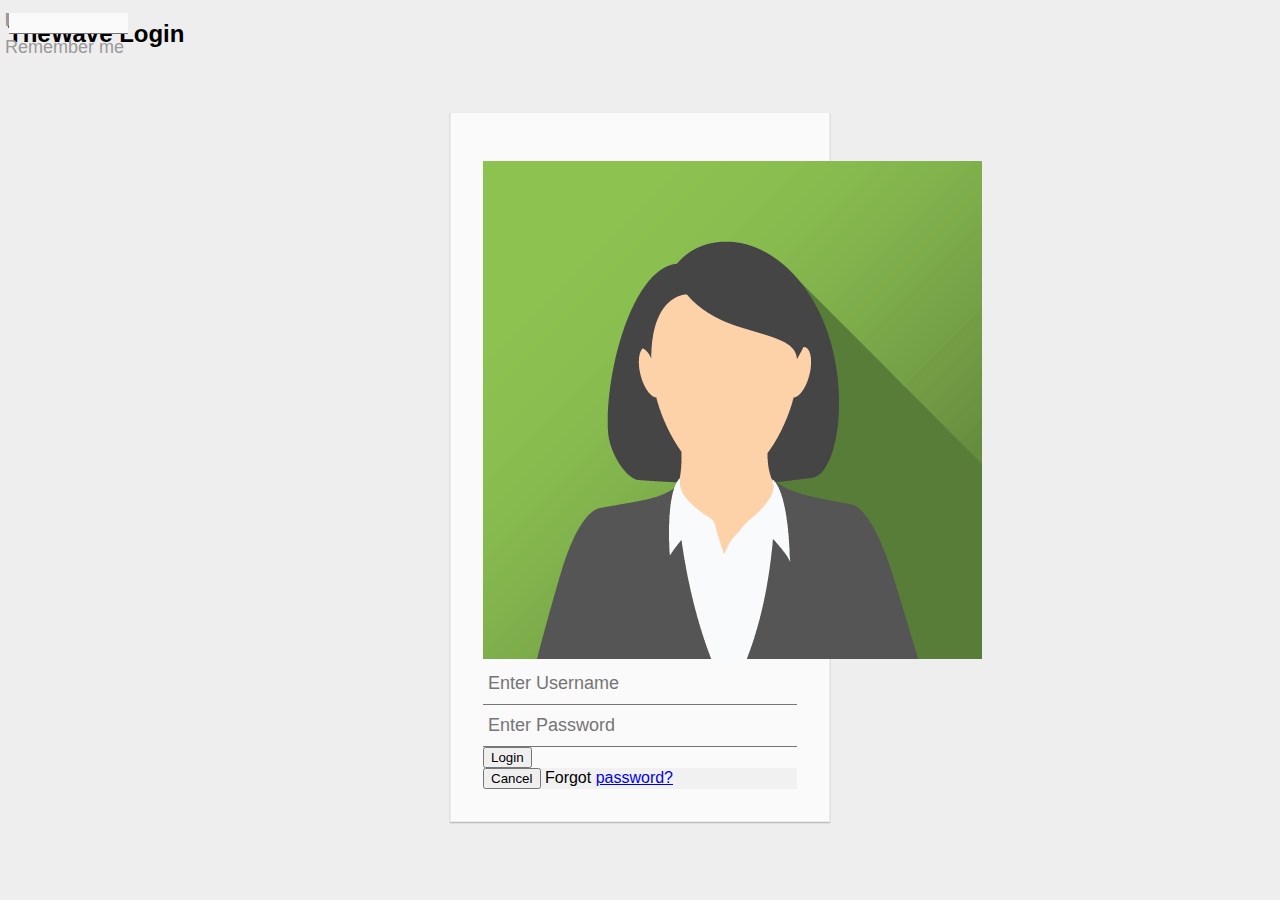
<file: login.html>
<!DOCTYPE html>
<html lang="en">
<head>
    <meta charset="UTF-8">
    <meta name="viewport" content="width=device-width, initial-scale=1.0">
    <title>Login</title>
    <link rel="stylesheet" href="login.css">
</head>
<body>
    <h2>TheWave Login</h2>

<form action="/action_page.php" method="post">
  <div class="imgcontainer">
    <img src="img/avatar2.png" alt="Avatar" class="avatar">
  </div>

  <div class="container">
    <label for="uname"><b>Username</b></label>
    <input type="text" placeholder="Enter Username" name="uname" required>

    <label for="psw"><b>Password</b></label>
    <input type="password" placeholder="Enter Password" name="psw" required>
        
    <button type="submit">Login</button>
    <label>
      <input type="checkbox" checked="checked" name="remember"> Remember me
    </label>
  </div>

  <div class="container" style="background-color:#f1f1f1">
    <button type="button" class="cancelbtn">Cancel</button>
    <span class="psw">Forgot <a href="#">password?</a></span>
  </div>
</form>
</body>
</html>
</file>
<file: login.css>
* { box-sizing:border-box; }

body {
	font-family: Helvetica;
	background: #eee;
  -webkit-font-smoothing: antialiased;
}

hgroup { 
	text-align:center;
	margin-top: 4em;
}

h1, h3 { font-weight: 300; }

h1 { color: #636363; }

h3 { color: #4a89dc; }

form {
	width: 380px;
	margin: 4em auto;
	padding: 3em 2em 2em 2em;
	background: #fafafa;
	border: 1px solid #ebebeb;
	box-shadow: rgba(0,0,0,0.14902) 0px 1px 1px 0px,rgba(0,0,0,0.09804) 0px 1px 2px 0px;
}

.group { 
	position: relative; 
	margin-bottom: 45px; 
}

input {
	font-size: 18px;
	padding: 10px 10px 10px 5px;
	-webkit-appearance: none;
	display: block;
	background: #fafafa;
	color: #636363;
	width: 100%;
	border: none;
	border-radius: 0;
	border-bottom: 1px solid #757575;
}

input:focus { outline: none; }


/* Label */

label {
	color: #999; 
	font-size: 18px;
	font-weight: normal;
	position: absolute;
	pointer-events: none;
	left: 5px;
	top: 10px;
	transition: all 0.2s ease;
}


/* active */

input:focus ~ label, input.used ~ label {
	top: -20px;
  transform: scale(.75); left: -2px;
	/* font-size: 14px; */
	color: #4a89dc;
}


/* Underline */

.bar {
	position: relative;
	display: block;
	width: 100%;
}

.bar:before, .bar:after {
	content: '';
	height: 2px; 
	width: 0;
	bottom: 1px; 
	position: absolute;
	background: #4a89dc; 
	transition: all 0.2s ease;
}

.bar:before { left: 50%; }

.bar:after { right: 50%; }


/* active */

input:focus ~ .bar:before, input:focus ~ .bar:after { width: 50%; }


/* Highlight */

.highlight {
	position: absolute;
	height: 60%; 
	width: 100px; 
	top: 25%; 
	left: 0;
	pointer-events: none;
	opacity: 0.5;
}


/* active */

input:focus ~ .highlight {
	animation: inputHighlighter 0.3s ease;
}


/* Animations */

@keyframes inputHighlighter {
	from { background: #4a89dc; }
	to 	{ width: 0; background: transparent; }
}


/* Button */

.button {
  position: relative;
  display: inline-block;
  padding: 12px 24px;
  margin: .3em 0 1em 0;
  width: 100%;
  vertical-align: middle;
  color: #fff;
  font-size: 16px;
  line-height: 20px;
  -webkit-font-smoothing: antialiased;
  text-align: center;
  letter-spacing: 1px;
  background: transparent;
  border: 0;
  border-bottom: 2px solid #3160B6;
  cursor: pointer;
  transition: all 0.15s ease;
}
.button:focus { outline: 0; }


/* Button modifiers */

.buttonBlue {
  background: #4a89dc;
  text-shadow: 1px 1px 0 rgba(39, 110, 204, .5);
}

.buttonBlue:hover { background: #357bd8; }


/* Ripples container */

.ripples {
  position: absolute;
  top: 0;
  left: 0;
  width: 100%;
  height: 100%;
  overflow: hidden;
  background: transparent;
}


/* Ripples circle */

.ripplesCircle {
  position: absolute;
  top: 50%;
  left: 50%;
  transform: translate(-50%, -50%);
  opacity: 0;
  width: 0;
  height: 0;
  border-radius: 50%;
  background: rgba(255, 255, 255, 0.25);
}

.ripples.is-active .ripplesCircle {
  animation: ripples .4s ease-in;
}


/* Ripples animation */

@keyframes ripples {
  0% { opacity: 0; }

  25% { opacity: 1; }

  100% {
    width: 200%;
    padding-bottom: 200%;
    opacity: 0;
  }
}

footer { text-align: center; }

footer p {
	color: #888;
	font-size: 13px;
	letter-spacing: .4px;
}

footer a {
	color: #4a89dc;
	text-decoration: none;
	transition: all .2s ease;
}

footer a:hover {
	color: #666;
	text-decoration: underline;
}

footer img {
	width: 80px;
	transition: all .2s ease;
}

footer img:hover { opacity: .83; }

footer img:focus , footer a:focus { outline: none; }
</file>
